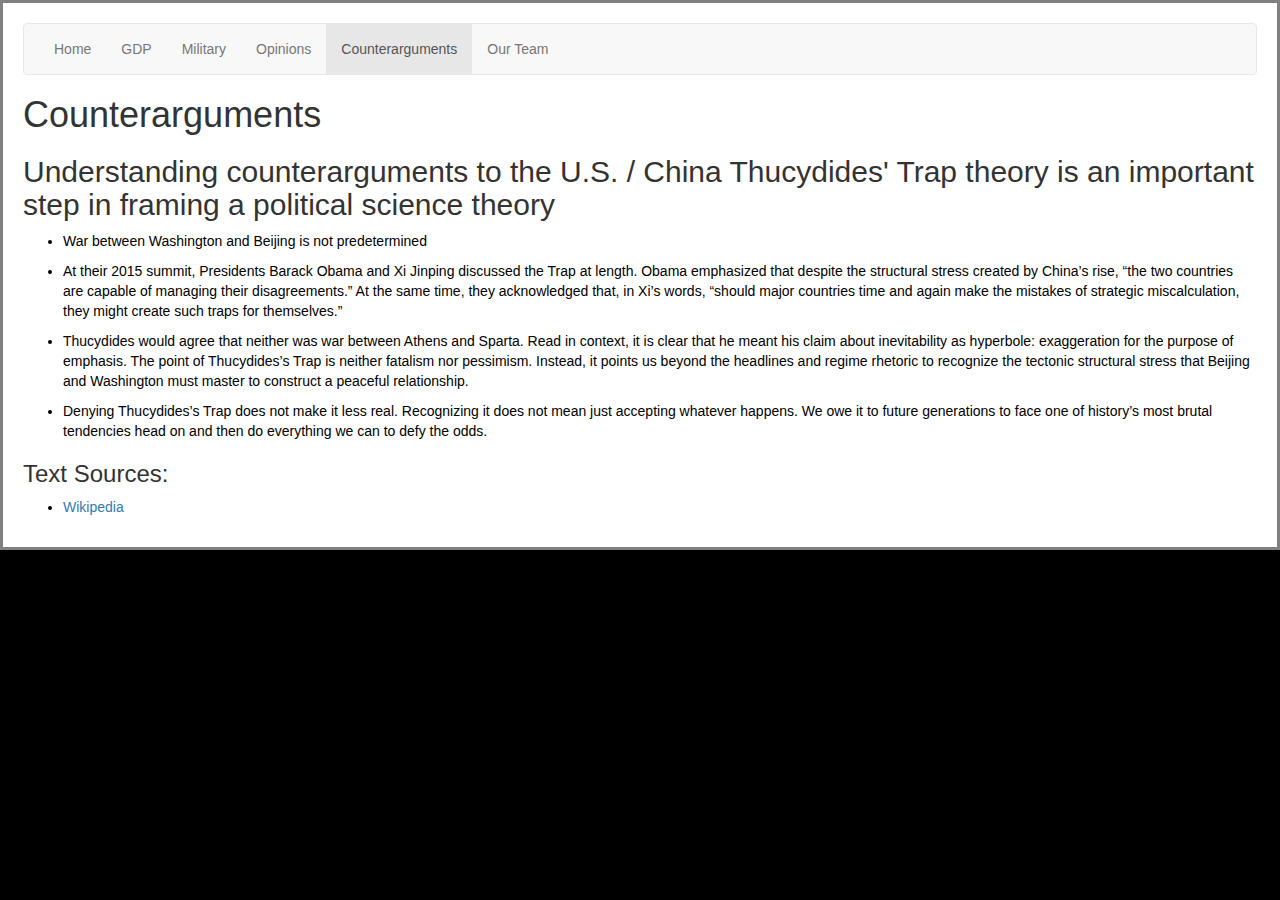
<file: counterarguments.html>
<!DOCTYPE html>
<html>
	<head>
			<title>Opinions</title>
			<!-- Link stylesheet -->
			<link rel="stylesheet" type="text/css" href="styles/styles.css">
			<!-- Bootstrap CSS -->
			<link rel="stylesheet" href="bootstrap/bootstrap-3.4.1-dist/css/bootstrap.min.css">
	</head>
	<body>
		<!-- /#wrapper -->
		<div class="d-flex" id="wrapper">
			<!-- page content wrapper -->
			<div id="page-content-wrapper">
				<!-- A horizontal navbar that becomes Toggle Button on small screens -->
				<nav class="navbar navbar-default">
					<div class="container-fluid">
						<ul class="nav navbar-nav">
							<li><a href="index.html">Home</a></li>
							<li><a href="gdp.html">GDP</a></li>
							<li><a href="military.html">Military</a></li>
							<li><a href="opinions.html">Opinions</a></li>
							<li class="active"><a href="counterarguments.html">Counterarguments</a></li>
							<li><a href="our_team.html">Our Team</a></li>
						</ul>
					</div>
				</nav>
			</div>
			<!-- /#page-content-wrapper -->
		</div>
		<!-- /#wrapper -->

		<!--page header-->
		<h1>Counterarguments</h1>

		<!--page subheader-->
		<h2>Understanding counterarguments to the U.S. / China Thucydides' Trap theory is an important step in framing a political science theory</h2>
		
		<!--bullet list for text-->
		<ul>
			<li>War between Washington and Beijing is not predetermined</li>
			<p> </p>
			<li>At their 2015 summit, Presidents Barack Obama and Xi Jinping discussed the Trap at length. Obama emphasized that despite the structural stress created by China’s rise, “the two countries are capable of managing their disagreements.” At the same time, they acknowledged that, in Xi’s words, “should major countries time and again make the mistakes of strategic miscalculation, they might create such traps for themselves.”</li>
			<p> </p>
			<li>Thucydides would agree that neither was war between Athens and Sparta. Read in context, it is clear that he meant his claim about inevitability as hyperbole: exaggeration for the purpose of emphasis. The point of Thucydides’s Trap is neither fatalism nor pessimism. Instead, it points us beyond the headlines and regime rhetoric to recognize the tectonic structural stress that Beijing and Washington must master to construct a peaceful relationship.</li>
			<p> </p>
			<li>Denying Thucydides’s Trap does not make it less real. Recognizing it does not mean just accepting whatever happens. We owe it to future generations to face one of history’s most brutal tendencies head on and then do everything we can to defy the odds.</li>
		 </ul>

		 <!--bullet list for sources-->
		<h3>Text Sources:</h3>
		<ul>
			<li><a href="https://en.wikipedia.org/wiki/Thucydides_Trap">Wikipedia</a> 
			</li>
		</ul>
	</body>
</html>
</file>
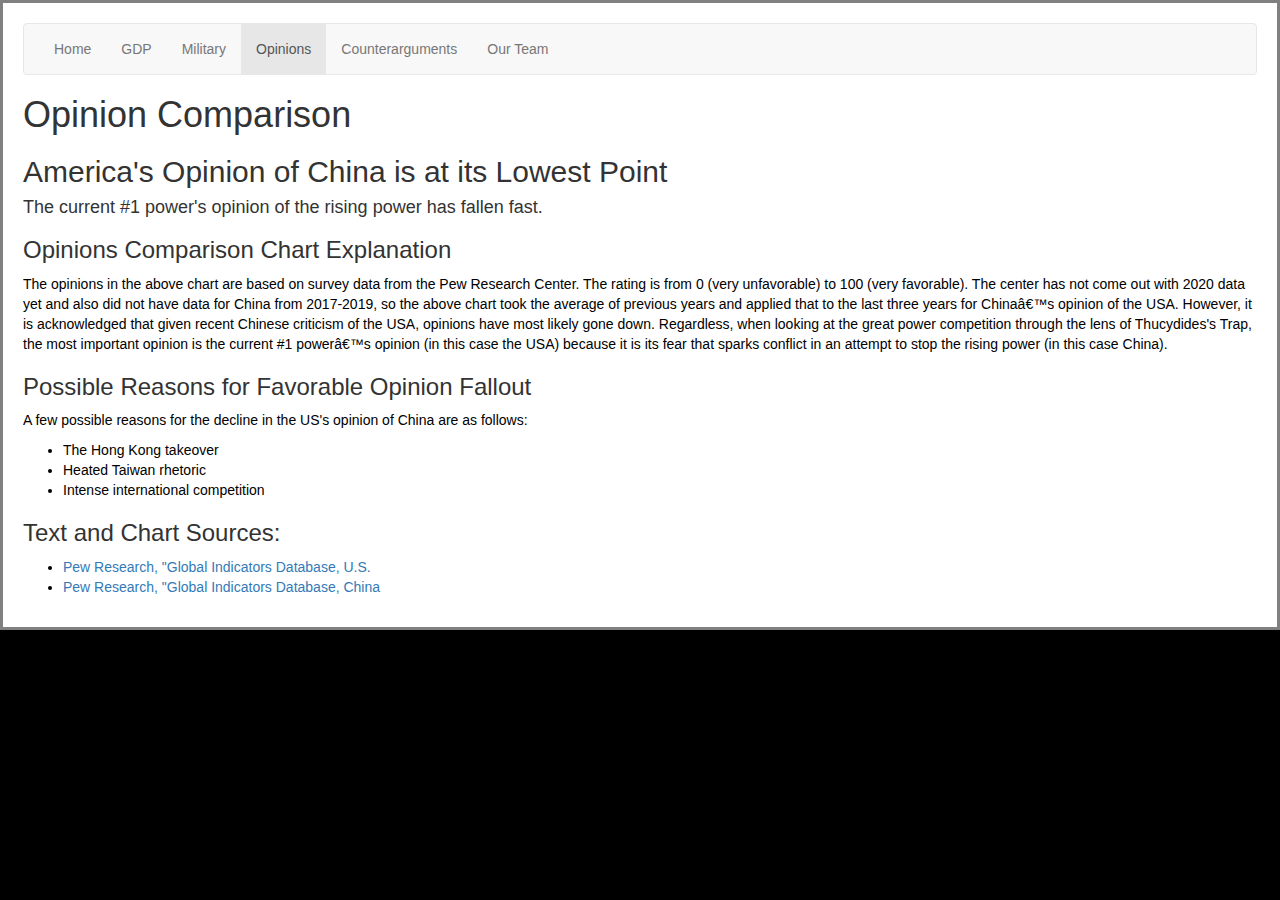
<file: opinions.html>
<!DOCTYPE html>
<html>
	<head>
		<!-- page header -->
		<title>Opinions</title>
		<!-- Link stylesheet -->
		<link rel="stylesheet" type="text/css" href="styles/styles.css">
		<!-- Bootstrap CSS -->
		<link rel="stylesheet" href="bootstrap/bootstrap-3.4.1-dist/css/bootstrap.min.css">
		<!-- Link stylesheet for d3 data visualization -->
		<link rel="stylesheet" type="text/css" href="styles/multiline.css">
		<script src="https://d3js.org/d3.v3.js" charset="utf-8"></script>
	</head>

	<body>
		<!-- /#wrapper -->
		<div class="d-flex" id="wrapper">
		  <!-- page content wrapper -->
		  <div id="page-content-wrapper">
			<!-- A horizontal navbar that becomes Toggle Button on small screens -->
			<nav class="navbar navbar-default">
			  <div class="container-fluid">
				<ul class="nav navbar-nav">
				  <li><a href="index.html">Home</a></li>
				  <li><a href="gdp.html">GDP</a></li>
				  <li><a href="military.html">Military</a></li>
				  <li class="active"><a href="opinions.html">Opinions</a></li>
				  <li><a href="counterarguments.html">Counterarguments</a></li>
				  <li><a href="our_team.html">Our Team</a></li>
				</ul>
			  </div>
			</nav>
		  </div>
		  <!-- /#page-content-wrapper -->
		</div>
		<!-- /#wrapper -->

		<!-- page header -->
		<h1>Opinion Comparison</h1>

		<!-- page subheader -->
		<h2>America's Opinion of China is at its Lowest Point</h2>

		<h4>The current #1 power's opinion of the rising power has fallen fast.</h4>

		<div class="chart-wrapper" id="chart-line1"></div>
		
		<!-- d3 code for opinions' chart -->
		<script type="text/javascript">
			d3.csv('data/opinions_data.csv', function(error, data) {
			data.forEach(function (d) {
				d.Year = +d.Year;
				d.USA_Opinion_of_China = +d.USA_Opinion_of_China;
				d.China_Opinion_of_USA = +d.China_Opinion_of_USA;
			});

			var chart = makeLineChart(data, 'Year', {
				"USA's Opinion of China": {column: 'USA_Opinion_of_China'},
				"China's Opinion of USA": {column: 'China_Opinion_of_USA'}
				
			}, {xAxis: 'Years', yAxis: 'Rating'});
			chart.bind("#chart-line1");
			chart.render();
			});
		</script>

		<h3>Opinions Comparison Chart Explanation</h3>

		<p>The opinions in the above chart are based on survey data from the Pew Research Center. The rating is from 0 (very unfavorable) to 100 (very favorable). The center has not come out with 2020 data yet and also did not have data for China from 2017-2019, so the above chart took the average of previous years and applied that to the last three years for China’s opinion of the USA.  However, it is acknowledged that given recent Chinese criticism of the USA, opinions have most likely gone down. Regardless, when looking at the great power competition through the lens of Thucydides's Trap, the most important opinion is the current #1 power’s opinion (in this case the USA) because it is its fear that sparks conflict in an attempt to stop the rising power (in this case China). </p>
	
		<h3>Possible Reasons for Favorable Opinion Fallout</h3>
		<p>A few possible reasons for the decline in the US's opinion of China are as follows:</p>

		<ul>
			<li>The Hong Kong takeover</li>
			<li>Heated Taiwan rhetoric</li>
			<li>Intense international competition</li>
		</ul>
		
		<!-- linking data sources for the opinions chart -->
		<h3>Text and Chart Sources:</h3>
		<ul>
			<li><a href="https://www.pewresearch.org/global/database/indicator/24/country/us/">Pew Research, "Global Indicators Database, U.S.</a>
			</li>
			<li><a href="https://www.pewresearch.org/global/database/indicator/1/country/cn/">Pew Research, "Global Indicators Database, China</a> 
			</li>
		</ul>

		<!-- linking d3 javascript code for opinions chart -->
		<script src="javascript/multiline.js" charset="utf-8"></script>
	</body>
</html>
</file>
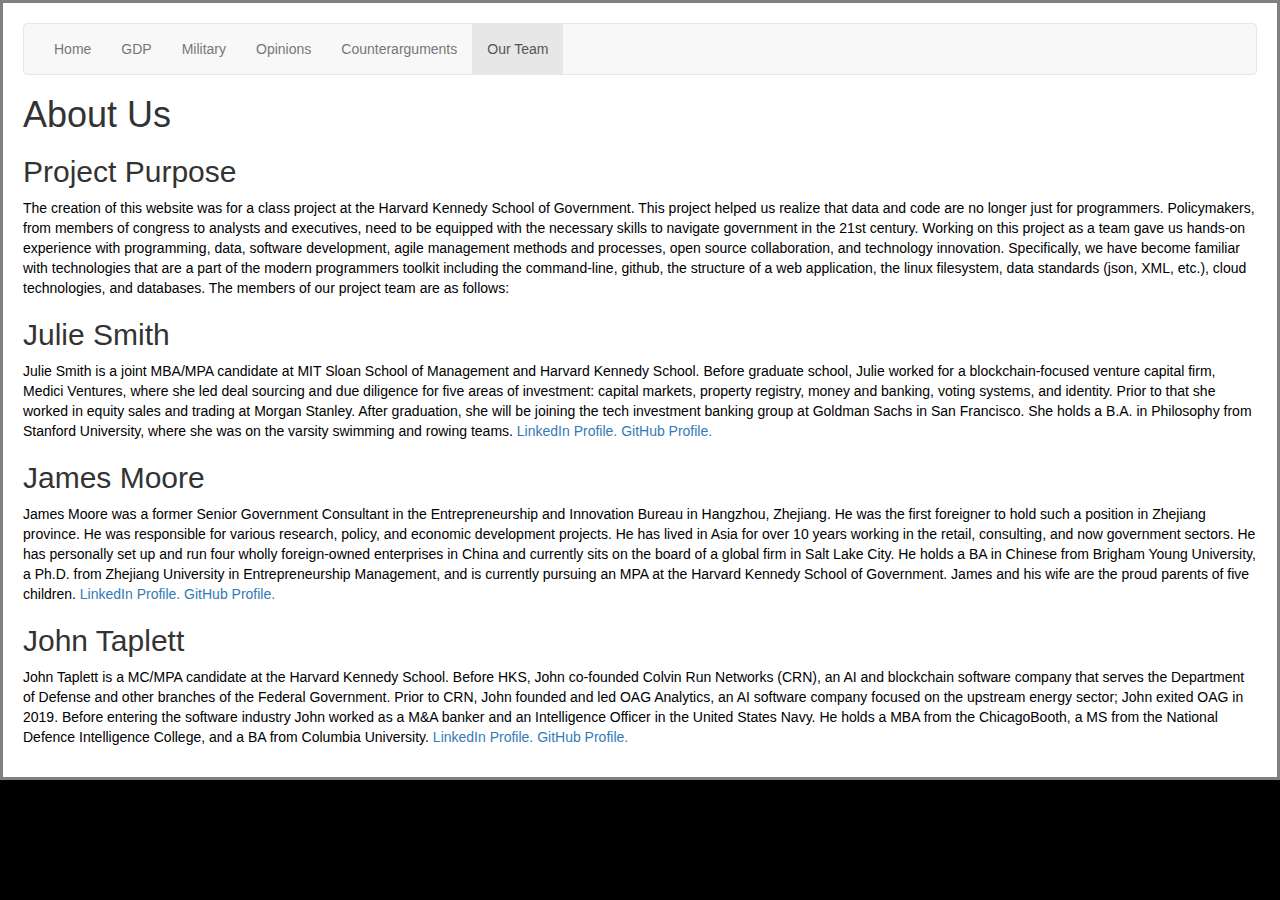
<file: our_team.html>
<!DOCTYPE html>
<html>
	<head>
			<!-- page title here -->
			<title>Demo Website</title>

			<!-- Link stylesheet -->
			<link rel="stylesheet" type="text/css" href="styles/styles.css">
			
			<!-- Bootstrap CSS -->
			<link rel="stylesheet" href="bootstrap/bootstrap-3.4.1-dist/css/bootstrap.min.css">
	</head>

	<body>
			<!-- /#wrapper -->
			<div class="d-flex" id="wrapper">
				<!-- page content wrapper -->
				<div id="page-content-wrapper">
					<!-- A horizontal navbar that becomes Toggle Button on small screens -->
					<nav class="navbar navbar-default">
						<div class="container-fluid">
							<ul class="nav navbar-nav">
								<li><a href="index.html">Home</a></li>
								<li><a href="gdp.html">GDP</a></li>
								<li><a href="military.html">Military</a></li>
								<li><a href="opinions.html">Opinions</a></li>
								<li><a href="counterarguments.html">Counterarguments</a></li>
								<li class="active"><a href="our_team.html">Our Team</a></li>
							</ul>
						</div>
					</nav>
				</div>
				<!-- /#page-content-wrapper -->
			</div>
			<!-- /#wrapper -->
			
			<!-- page header -->
			<h1>About Us</h1>
			
			<!-- page text -->
			<h2>Project Purpose</h2>
			<p>The creation of this website was for a class project at the Harvard Kennedy School of Government. This project helped us realize that data and code are no longer just for programmers. Policymakers, from members of congress to analysts and executives, need to be equipped with the necessary skills to navigate government in the 21st century. Working on this project as a team gave us hands-on experience with programming, data, software development, agile management methods and processes, open source collaboration, and technology innovation. Specifically, we have become familiar with technologies that are a part of the modern programmers toolkit including the command-line, github, the structure of a web application, the linux filesystem, data standards (json, XML, etc.), cloud technologies, and databases. The members of our project team are as follows: </p>

			<h2>Julie Smith</h2>
			<p>Julie Smith is a joint MBA/MPA candidate at MIT Sloan School of Management and Harvard Kennedy School. Before graduate school, Julie worked for a blockchain-focused venture capital firm, Medici Ventures, where she led deal sourcing and due diligence for five areas of investment: capital markets, property registry, money and banking, voting systems, and identity. Prior to that she worked in equity sales and trading at Morgan Stanley. After graduation, she will be joining the tech investment banking group at Goldman Sachs in San Francisco. She holds a B.A. in Philosophy from Stanford University, where she was on the varsity swimming and rowing teams. <a href="https://www.linkedin.com/in/juliannesmith/">LinkedIn Profile.</a> <a href="https://github.com/smitjuli">GitHub Profile.</a></p>

			<h2>James Moore</h2>
			<p>James Moore was a former Senior Government Consultant in the Entrepreneurship and Innovation Bureau in Hangzhou, Zhejiang. He was the first foreigner to hold such a position in Zhejiang province. He was responsible for various research, policy, and economic development projects. He has lived in Asia for over 10 years working in the retail, consulting, and now government sectors. He has personally set up and run four wholly foreign-owned enterprises in China and currently sits on the board of a global firm in Salt Lake City. He holds a BA in Chinese from Brigham Young University, a Ph.D. from Zhejiang University in Entrepreneurship Management, and is currently pursuing an MPA at the Harvard Kennedy School of Government. James and his wife are the proud parents of five children. <a href="https://www.linkedin.com/in/james-moore-20697516/">LinkedIn Profile.</a> <a href="https://github.com/moorejah">GitHub Profile.</a></p>
			
			<h2>John Taplett</h2>
			<p>John Taplett is a MC/MPA candidate at the Harvard Kennedy School. Before HKS, John co-founded Colvin Run Networks (CRN), an AI and blockchain software company that serves the Department of Defense and other branches of the Federal Government.  Prior to CRN, John founded and led OAG Analytics, an AI software company focused on the upstream energy sector; John exited OAG in 2019.  Before entering the software industry John worked as a M&A banker and an Intelligence Officer in the United States Navy.  He holds a MBA from the ChicagoBooth, a MS from the National Defence Intelligence College, and a BA from Columbia University. <a href="https://www.linkedin.com/in/john-cawley-taplett-6609723/">LinkedIn Profile.</a> <a href="https://github.com/JCTaplett">GitHub Profile.</a></p>
	</body>
</html>
</file>
<file: styles/styles.css>
/* Set background */
html {
  background-color: black;
}

#page-content-wrapper {
  min-width: 100%;
}

/* styles for the body of the site */
body {
  width: 100%;
  background-color: lightgrey;
  border: 3px solid grey;
  padding: 20px 20px 20px 20px;
  margin-top: 30px;
  margin-left: auto;
  margin-right: auto;
}

/* styles for headline */
h1 {
    font-family: Arial, sans-serif;
    font-size: 24px;
    color: black;
}

/* styles for subheadline */
h2 {
    font-family: Arial, sans-serif;
    font-size: 18px;
    color: black;
}

/* styles for subheadline */
h3 {
    font-family: Arial, sans-serif;
    font-size: 14px;
    color: black;
}

/* styles for paragraph */
p {
    font-family: Arial, sans-serif;
    font-size: 14px;
    color: black;
}

/* styles for paragraphs */
ul {
    font-family: Arial, sans-serif;
    font-size: 14px;
    color: black;
}

/* styles for navbar */
ul.a {
  
    font-family: Arial, sans-serif;
    font-size: 14px;
    color: black;
    list-style-type: none;
    padding: 10;
}

/* styles for image */
img {
  margin-left: auto;
  margin-right: auto;
  max-width: 100%;
  height: auto;
}

img {
  margin-left: auto;
  margin-right: auto;
  max-width: 100%;
  height: auto;
}
</file>
<file: styles/multiline.css>
.chart-wrapper {
    max-width: 950px;
    min-width: 304px;
    margin: 0 auto;
    background-color: #FAF7F7;
}

.chart-wrapper .inner-wrapper {
    position: relative;
    padding-bottom: 50%;
    width: 100%;
}

.chart-wrapper .outer-box {
    position: absolute;
    top: 0; bottom: 0; left: 0; right: 0;
}

.chart-wrapper .inner-box {
    width: 100%;
    height: 100%;
}

.chart-wrapper text {
  font-family: sans-serif;
  font-size: 11px;
}

.chart-wrapper p {
    font-size: 16px;
    margin-top:5px;
    margin-bottom: 40px;
}

.chart-wrapper .axis path,
.chart-wrapper .axis line {
    fill: none;
    stroke: #1F1F2E;
    stroke-opacity: 0.7;
    shape-rendering: crispEdges;

}
.chart-wrapper .axis path {
  stroke-width: 2px;
}

.chart-wrapper .line {
  fill: none;
  stroke: steelblue;
  stroke-width: 5px;
}

.chart-wrapper .legend  {
    min-width: 200px;
    display: flex;
    justify-content: flex-start;
    flex-wrap: wrap;
    font-size: 16px;
    padding: 10px 40px;
}
.chart-wrapper .legend > div {
    margin: 0px 25px 10px 0px;
    flex-grow: 0;
}
.chart-wrapper .legend p {
    display:inline;
    font-size: 0.8em;
    font-family: sans-serif;
    font-weight: 600;
}
.chart-wrapper .legend .series-marker {
    height: 1em;
    width: 1em;
    border-radius: 35%;
    background-color: crimson;
    display: inline-block;
    margin-right: 4px;
    margin-bottom: -0.16rem;
}

.chart-wrapper .overlay {
  fill: none;
  pointer-events: all;
}

.chart-wrapper .focus circle {
  fill: crimson;
  stroke: crimson;
  stroke-width: 2px;
  fill-opacity: 15%;
}
.chart-wrapper .focus rect {
    fill: lightblue;
    opacity: 0.4;
    border-radius: 2px;
}
.chart-wrapper .focus.line {
    stroke: steelblue;
    stroke-dasharray: 2,5;
    stroke-width: 2;
    opacity: 0.5;
}
@media (max-width:500px){
    .chart-wrapper .line {stroke-width: 3px;}
    .chart-wrapper .legend {font-size: 14px;}
}
</file>
